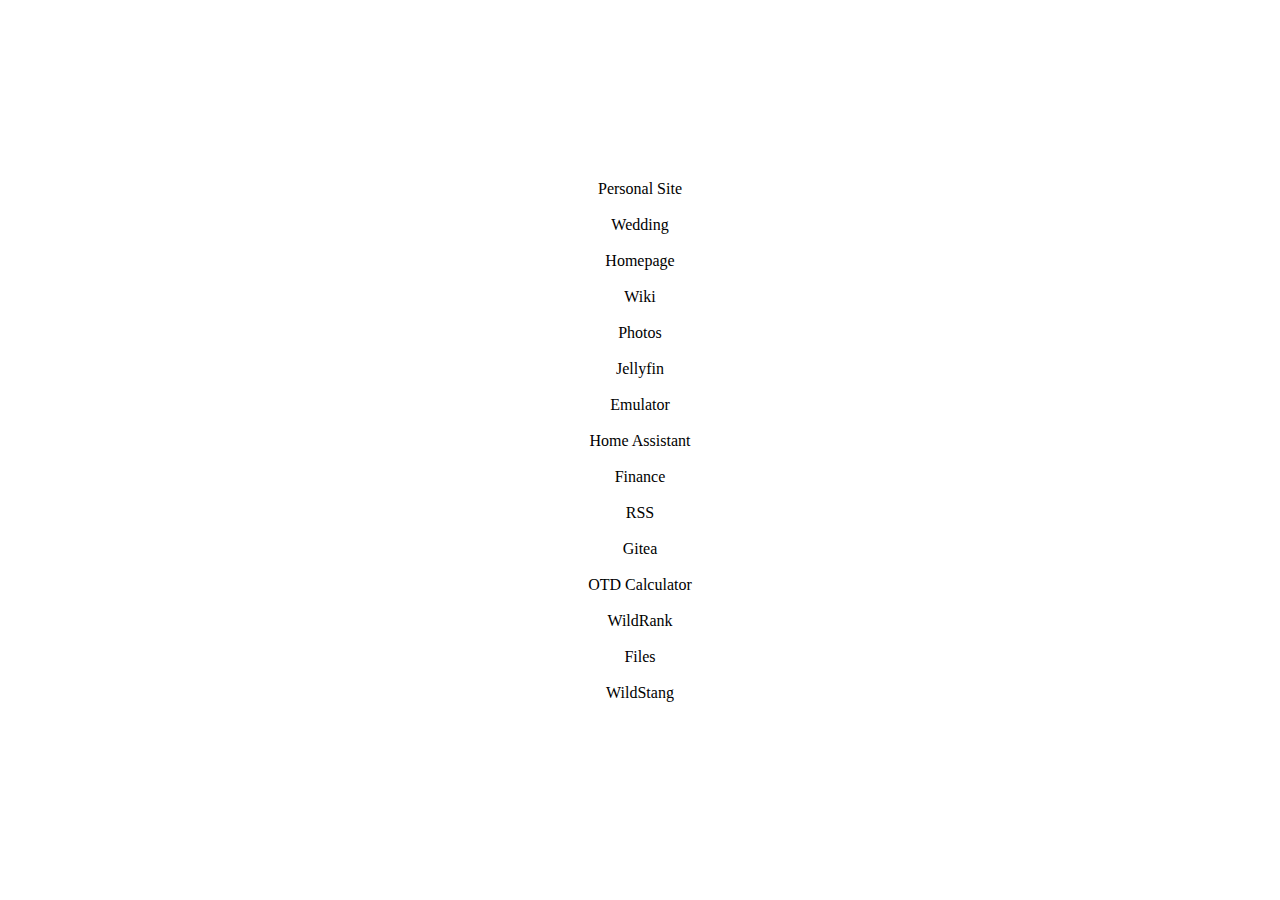
<file: links/index.html>
<html>
    <head>
        <title>Liam's Links</title>
    </head>
    <link rel="icon" type="image/png" href="favicon.png">
    <meta name="viewport" content="width=device-width, initial-scale=1.0, maximum-scale=1.0, minimum-scale=1.0">
    <style>
        body {
            margin:     0;
            padding:    0;
            width:      100%;
            height:     100%;
            text-align: center;
        }
        #container {
            display:    flex;
            position:   absolute;
            top:        0;
            bottom:     0;
            right:      0;
            left:       0;
        }
        #links {
            margin: auto;
        }
        .link {
            color:              inherit;
            text-decoration:    inherit;
        }
    </style>
    <body>
        <div id="container">
            <div id="links">
            </div>
        </div>
    </body>
    <script>
        var links = {
            'Personal Site':    'https://fruzyna.net',
	        'Wedding':          'https://wedding.fruzyna.net',
            'Homepage':         'https://homepage.fruzyna.net',
            'Wiki':             'https://wiki.fruzyna.net',
            'Photos':           'https://photos.fruzyna.net',
            'Jellyfin':         'https://stream.fruzyna.net',
            'Emulator':         'https://emulator.fruzyna.net',
            'Home Assistant':   'https://hass.fruzyna.net',
            'Finance':          'https://finance.fruzyna.net',
            'RSS':              'https://rss.fruzyna.net',
            'Gitea':            'https://git.fruzyna.net',
            'OTD Calculator':   'https://otd.fruzyna.net',
            'WildRank':         'https://wildrank.fruzyna.net',
            'Files':            'https://files.fruzyna.net',
            'WildStang':        'https://links.wildstang.dev'
        }

        for ([key, val] of Object.entries(links)) {
            document.getElementById('links').innerHTML += `<a href="${val}" class="link">${key}</a><br><br>`
        }
    </script>
</html>
</file>
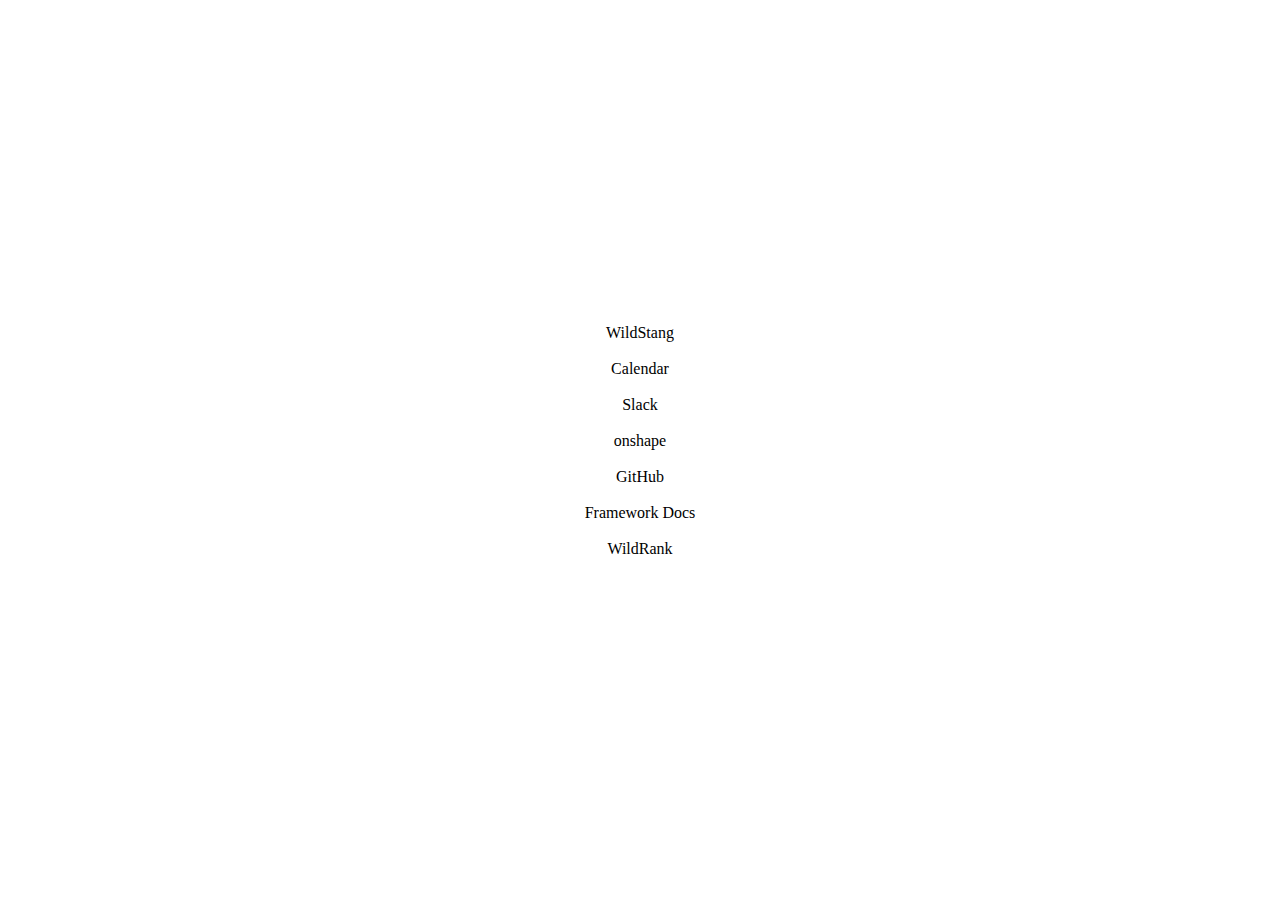
<file: ws-links/index.html>
<html>
    <head>
        <title>WildStang Links</title>
    </head>
    <link rel="icon" type="image/png" href="favicon.png">
    <meta name="viewport" content="width=device-width, initial-scale=1.0, maximum-scale=1.0, minimum-scale=1.0">
    <style>
        body {
            margin:     0;
            padding:    0;
            width:      100%;
            height:     100%;
            text-align: center;
        }
        #container {
            display:    flex;
            position:   absolute;
            top:        0;
            bottom:     0;
            right:      0;
            left:       0;
        }
        #links {
            margin: auto;
        }
        .link {
            color:              inherit;
            text-decoration:    inherit;
        }
    </style>
    <body>
        <div id="container">
            <div id="links">
            </div>
        </div>
    </body>
    <script>
        var links = {
            'WildStang':        'https://wildstang.org',
            'Calendar':         'https://www.wildstang.org/ws_wp/calendar/',
            'Slack':            'https://wildstang.slack.com',
            'onshape':          'https://cad.onshape.com/documents',
            'GitHub':           'https://github.com/wildstang',
            'Framework Docs':   'https://docs.wildstang.dev',
            'WildRank':         'https://wildrank.app'
        }

        for ([key, val] of Object.entries(links)) {
            document.getElementById('links').innerHTML += `<a href="${val}" class="link">${key}</a><br><br>`
        }
    </script>
</html>
</file>
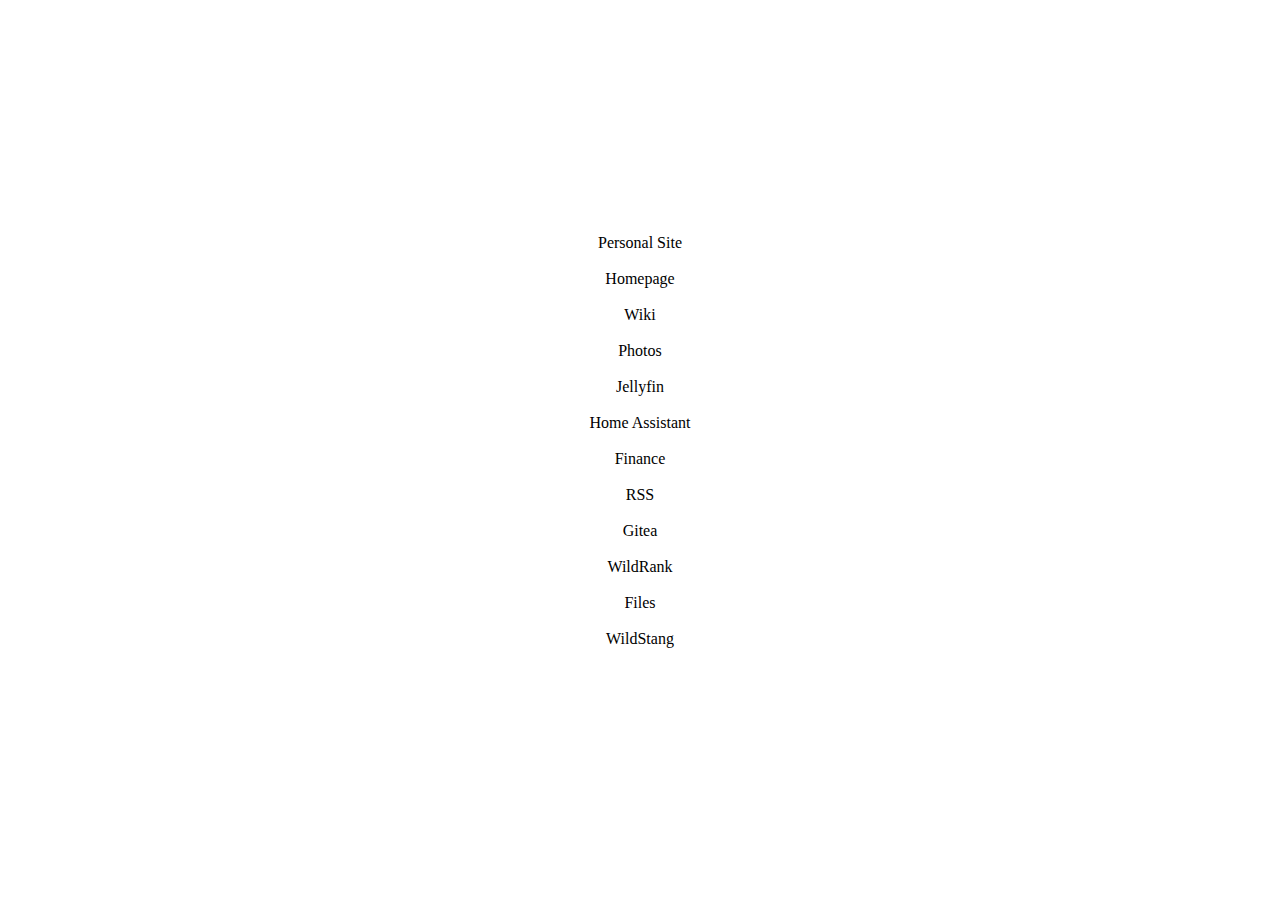
<file: pages/links/index.html>
<html>
    <head>
        <title>Liam's Links</title>
    </head>
    <link rel="icon" type="image/png" href="favicon.png">
    <meta name="viewport" content="width=device-width, initial-scale=1.0, maximum-scale=1.0, minimum-scale=1.0">
    <style>
        body {
            margin:     0;
            padding:    0;
            width:      100%;
            height:     100%;
            text-align: center;
        }
        #container {
            display:    flex;
            position:   absolute;
            top:        0;
            bottom:     0;
            right:      0;
            left:       0;
        }
        #links {
            margin: auto;
        }
        .link {
            color:              inherit;
            text-decoration:    inherit;
        }
    </style>
    <body>
        <div id="container">
            <div id="links">
            </div>
        </div>
    </body>
    <script>
        var links = {
            'Personal Site':    'https://fruzyna.net',
            'Homepage':         'https://homepage.fruzyna.net',
            'Wiki':             'https://wiki.fruzyna.net',
            'Photos':           'https://photos.fruzyna.net',
            'Jellyfin':         'https://stream.fruzyna.net',
            'Home Assistant':   'https://hass.fruzyna.net',
            'Finance':          'https://finance.fruzyna.net',
            'RSS':              'https://rss.fruzyna.net',
            'Gitea':            'https://git.fruzyna.net',
            'WildRank':         'https://wildrank.fruzyna.net',
            'Files':            'https://files.fruzyna.net',
            'WildStang':        'https://links.wildstang.dev'
        }

        for ([key, val] of Object.entries(links)) {
            document.getElementById('links').innerHTML += `<a href="${val}" class="link">${key}</a><br><br>`
        }
    </script>
</html>
</file>
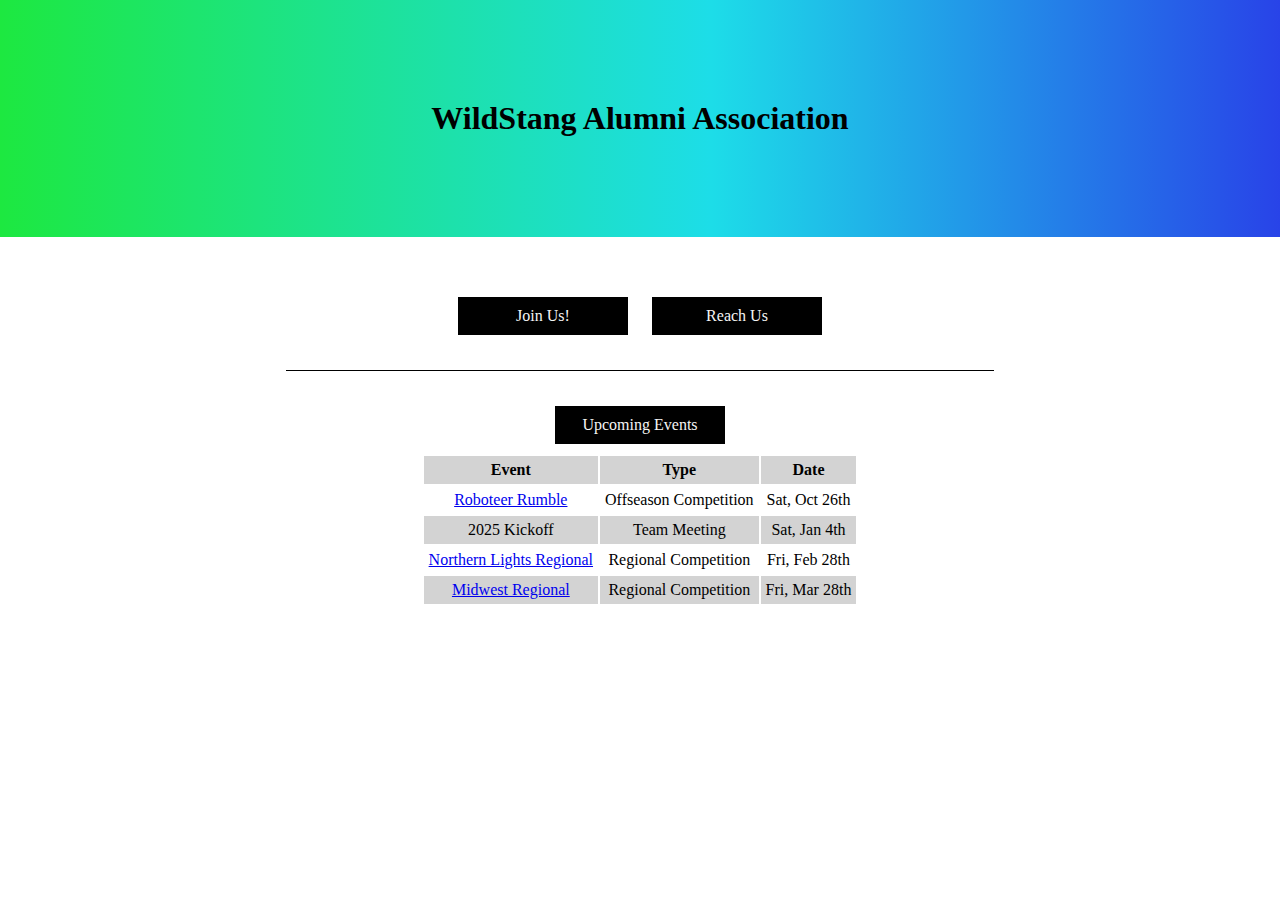
<file: pages/wsaa/index.html>
<!DOCTYPE html>
<html lang="en">
    <head>
        <meta charset="utf-8"/>
        <title>WildStang Alumni Association</title>
        <link rel="stylesheet" href="style.css">
        <meta name="viewport" content="width=device-width, initial-scale=1.0, maximum-scale=1.0, minimum-scale=1.0">
    </head>
    <body>
        <div id="header">
            <h1>WildStang Alumni Association</h1>
        </div>
        <div id="body">
            <a id="join" class="button" href="join.html">Join Us!</a>
            <a id="contact" class="button" href="mailto:liam.fruzyna@wildstang.org">Reach Us</a>
            <span class="line"></span>
            <span id="event" class="button">Upcoming Events</span>
            <table id="events">
                <tr>
                    <th>Event</th>
                    <th>Type</th>
                    <th>Date</th>
                </tr>
                <tr>
                    <td><a href="https://team2481.com/roboteer-rumble/">Roboteer Rumble</a></td>
                    <td>Offseason Competition</td>
                    <td>Sat, Oct 26th</td>
                </tr>
                <tr>
                    <td>2025 Kickoff</td>
                    <td>Team Meeting</td>
                    <td>Sat, Jan 4th</td>
                </tr>
                <tr>
                    <td><a href="https://frc-events.firstinspires.org/2025/MNDU2">Northern Lights Regional</a></td>
                    <td>Regional Competition</td>
                    <td>Fri, Feb 28th</td>
                </tr>
                <tr>
                    <td><a href="https://frc-events.firstinspires.org/2025/ILCH">Midwest Regional</a></td>
                    <td>Regional Competition</td>
                    <td>Fri, Mar 28th</td>
                </tr>
            </table>
        </div>
    </body>
</html>
</file>
<file: pages/wsaa/style.css>
body {
    margin: 0;
    width: 100%;
    height: 100%;
    text-align: center;
}

#header {
    width: 100%;
    background: linear-gradient(90deg, #1de840, #1ddde8, #2b1de8, #dd00f3, #dd00f3, #ff2400, #e81d1d, #e8b71d, #e3e81d, #1de840);
    background-size: 500% 100%;
    animation: rainbow 60s linear infinite;
}

@keyframes rainbow {
    0% { background-position: 0% 0% }
    50% { background-position: 100% 0% }
    100% { background-position: 0% 0% }
}

#header > h1 {
    margin: 0;
    padding: 100px;
}

#body {
    padding: 50px;
}

.button {
    display: inline-block;
    color: whitesmoke;
    background-color: black;
    padding: 10px;
    width: 150px;
    text-decoration: none;
    margin: 10px;
}

.line {
    display: block;
    height: 1px;
    width: 60%;
    background-color: black;
    margin: auto;
    margin-top: 25px;
    margin-bottom: 25px;
}

#events {
    margin: auto;
}

tbody tr:nth-child(odd) {
    background-color: lightgray;
}

th, td {
    padding: 5px;
}
</file>
